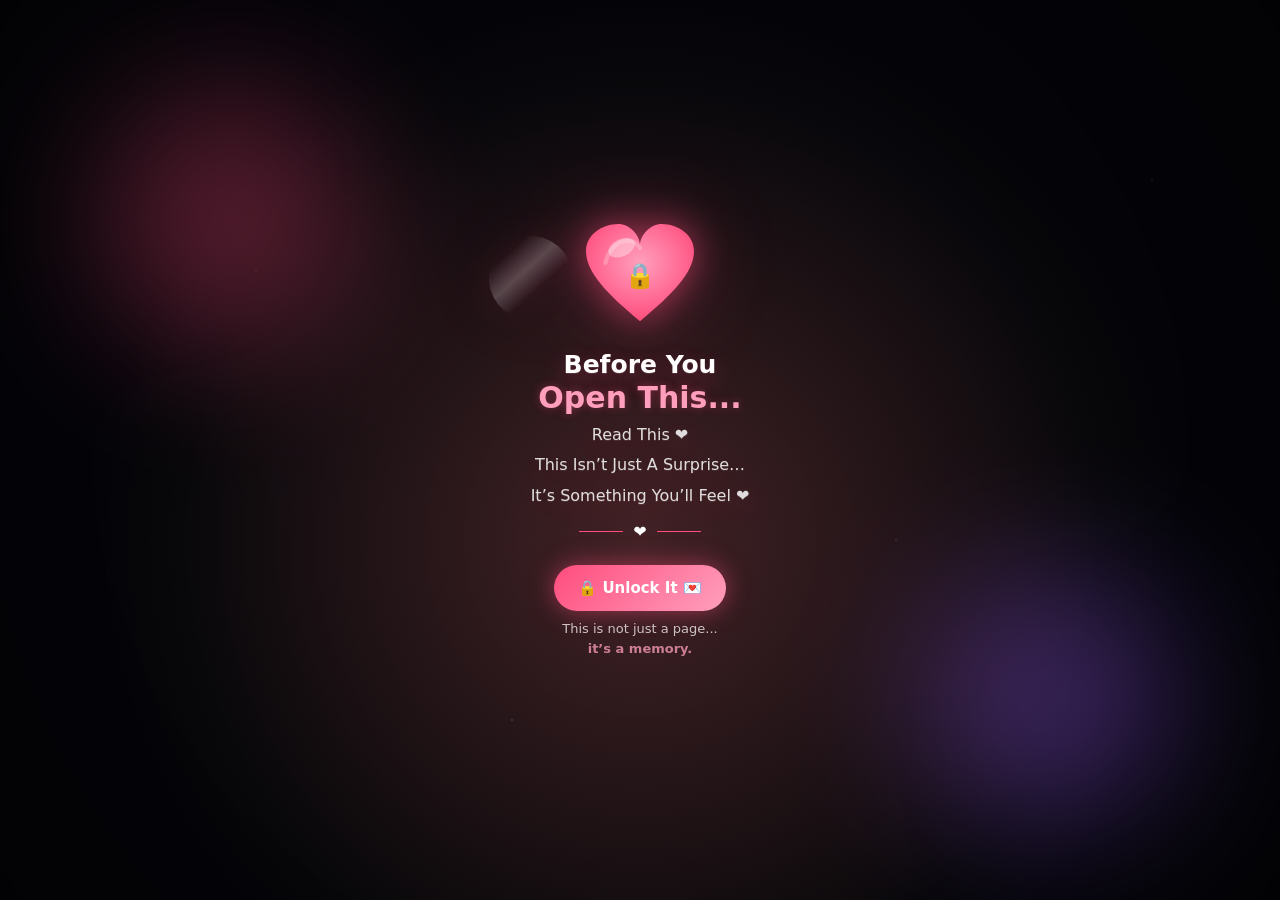
<file: index.html>
<!DOCTYPE html>
<html lang="en">
<head>
  <meta charset="UTF-8" />
  <meta name="viewport" content="width=device-width, initial-scale=1.0" />

  <title>For My Princess❤</title>

  <link rel="stylesheet" href="./css/intro.css" />
</head>
<body>
 <div class="cinema-lights" aria-hidden="true">
  <span class="lamp l1"></span>
  <span class="lamp l2"></span>
  <span class="lamp l3"></span>
  <span class="lamp l4"></span>
  <span class="lamp l5"></span>
  <span class="lamp l6"></span>
  <span class="lamp l7"></span>
</div>
  <audio id="music" loop>
  <source src="./assets/audio/music.mp3" type="audio/mpeg">
</audio>
  <!-- SCREEN 1: LOCK -->
  <main id="lockScreen" class="screen lock-screen">
    <div class="bg-stars"></div>
    <div class="soft-glow glow-one"></div>
<div class="soft-glow glow-two"></div>
    <div class="flash" id="flash"></div>

<div class="heart-particles">
  <span>❤</span>
  <span>♡</span>
  <span>❤</span>
  <span>♡</span>
  <span>❤</span>
  <span>❤</span>
  <span>♡</span>
  <span>❤</span>
  <span>♡</span>
  <span>❤</span>
</div>

    <div class="lock-content">
      <div class="heart-lock">
        <div class="heart-shape">
  <svg viewBox="0 0 100 100" class="heart-svg">
    <defs>
      <radialGradient id="heartGrad" cx="50%" cy="40%" r="60%">
        <stop offset="0%" stop-color="#ff9fbd"/>
        <stop offset="100%" stop-color="#ff4d7d"/>
      </radialGradient>
    </defs>

<path d="M50 90
  C20 65 0 45 0 25
  C0 10 15 0 30 0
  C40 0 50 10 50 20
  C50 10 60 0 70 0
  C85 0 100 10 100 25
  C100 45 80 65 50 90Z"
  fill="url(#heartGrad)"/>
    <ellipse cx="33" cy="22" rx="13" ry="8"
  fill="rgba(255,255,255,.35)"
  transform="rotate(-25 33 22)" />

<path d="M18 36 C22 18 40 8 50 22"
  fill="none"
  stroke="rgba(255,255,255,.22)"
  stroke-width="4"
  stroke-linecap="round"/>
  </svg>

  <div class="lock-icon">🔒</div>
</div>
        <div class="lock-icon">🔒</div>
      </div>
      <div class="confetti-layer">
  <span></span><span></span><span></span><span></span><span></span>
  <span></span><span></span><span></span><span></span><span></span>
  <span></span><span></span>
</div>

      <h1 class="hero-text">
  Before You<br><span>Open This...</span><br>
  <small>Read This ❤<br>This Isn’t Just A Surprise…<br>
It’s Something You’ll Feel ❤</small>
</h1>

      <div class="divider">
        <span></span>
        <b>❤</b>
        <span></span>
      </div>

      <button id="openBtn" class="primary-btn" type="button">
  🔒 Unlock It 💌
</button>

      <p class="emotional-line">
  This is not just a page...<br>
  <span>it’s a memory.</span>
</p>
    </div>
  </main>

  <!-- SCREEN 2: BIRTHDAY -->
  <section id="birthdayScreen" class="screen birthday-screen">
   <div class="cinematic-text">
  <p class="line1">Wait...</p>
  <p class="line2">This is not just a surprise</p>
  <p class="line3">It's something I made for you</p>

  <button id="boxBtn" class="box-btn" type="button" onclick="openBox()">
  🎁 Open The Box
</button>
</div>
    <div class="bg-stars"></div>

    <div class="balloon balloon-left"></div>
    <div class="balloon balloon-right"></div>
    <div class="balloon balloon-small-left"></div>
    <div class="balloon balloon-small-right"></div>

    <div class="birthday-content">
      <p class="top-label">WISHING YOU A VERY</p>

     <h1 class="birthday-title">
  Happy Birthday
  <span>Priya♡</span>
</h1>

      <p class="birthday-line">
  Not just today...<br>
  every moment with you feels special 💖
</p>

    <div class="cake-wrap intro-svg-cake-wrap">
  <div class="intro-cake-card">
    <div class="intro-cake-stage" aria-label="Animated cake for Priya">
   <div class="cake">
        <div class="fuego"></div>
        <div class="fuego"></div>
        <div class="fuego"></div>
        <div class="fuego"></div>
        <div class="fuego"></div>
      </div>
      <svg id="cake" version="1.1" x="0px" y="0px" width="200px" height="500px" viewBox="0 0 200 500" enable-background="new 0 0 200 500" xml:space="preserve">
        <path fill="#a88679" d="M173.667-13.94c-49.298,0-102.782,0-147.334,0c-3.999,0-4-16.002,0-16.002
        c44.697,0,96.586,0,147.334,0C177.667-29.942,177.668-13.94,173.667-13.94z">
            <animate id="bizcocho_3" attributeName="d" calcMode="spline" keySplines="0 0 1 1; 0 0 1 1" begin="relleno_2.end" dur="0.3s" fill="freeze" values="
                              M173.667-13.94c-49.298,0-102.782,0-147.334,0c-3.999,0-4-16.002,0-16.002
        c44.697,0,96.586,0,147.334,0C177.667-29.942,177.668-13.94,173.667-13.94z
                              ;
                              M173.667,411.567c-47.995,12.408-102.955,12.561-147.334,0
        c-3.848-1.089-0.189-16.089,3.661-15.002c44.836,12.66,90.519,12.753,139.427,0.07
        C173.293,395.631,177.541,410.566,173.667,411.567z
                              ;
                              M173.667,427.569c-49.795,0-101.101,0-147.334,0c-3.999,0-4-16.002,0-16.002
        c46.385,0,97.539,0,147.334,0C177.668,411.567,177.667,427.569,173.667,427.569z
                              " />
        </path>
        <path fill="#8b6a60" d="M100-178.521c1.858,0,3.364,1.506,3.364,3.363c0,0,0,33.17,0,44.227
        c0,19.144,0,57.431,0,76.574c0,10.152,0,40.607,0,40.607c0,1.858-1.506,3.364-3.364,3.364l0,0c-1.858,0-3.364-1.506-3.364-3.364c0,0,0-30.455,0-40.607c0-19.144,0-57.432,0-76.575c0-11.057,0-44.226,0-44.226C96.636-177.015,98.142-178.521,100-178.521
        L100-178.521z">
            <animate id="relleno_2" attributeName="d" calcMode="spline" keySplines="0 0 1 1; 0 0 1 1; 0 0 0.58 1" begin="bizcocho_2.end" dur="0.5s" fill="freeze" values="
                              M100-178.521c1.858,0,3.364,1.506,3.364,3.363c0,0,0,33.17,0,44.227
        c0,19.144,0,57.431,0,76.574c0,10.152,0,40.607,0,40.607c0,1.858-1.506,3.364-3.364,3.364l0,0c-1.858,0-3.364-1.506-3.364-3.364c0,0,0-30.455,0-40.607c0-19.144,0-57.432,0-76.575c0-11.057,0-44.226,0-44.226C96.636-177.015,98.142-178.521,100-178.521
        L100-178.521z
                              ;
                              M100,267.257c1.858,0,3.364,1.506,3.364,3.363c0,0,0,33.17,0,44.227
        c0,19.143,0,57.43,0,76.574c0,10.151,0,40.606,0,40.606c0,1.858-1.506,3.364-3.364,3.364l0,0c-1.858,0-3.364-1.506-3.364-3.364
        c0,0,0-30.455,0-40.606c0-19.145,0-57.432,0-76.576c0-11.057,0-44.225,0-44.225C96.636,268.763,98.142,267.257,100,267.257
        L100,267.257z
                              ;
                              M93.928,405.433c-0.655,6.444-0.102,9.067,2.957,11.798c0,0,8.083,5.571,16.828,3.503
        c18.629-4.406,43.813,6.194,50.792,7.791c14.75,3.375,9.162,6.867,9.162,6.867c-2.412,2.258-58.328,0-73.667,0l0,0
        c-1.858,0-69.995,2.133-73.667,0c0,0-3.337-2.439,6.172-5.992c11.375-4.25,52.875,8.822,47.139-9.442
        c-6.333-20.167,5.226-21.514,5.226-21.514c3.435-0.915,12.78-6.663,10.923-0.546L93.928,405.433z
                              ;
                              M102.242,427.569c5.348,0,14.079,0,17.462,0c0,0,17.026,0,27.504,0
        c19.143,0,20.39-3.797,26.459,0c3,1.877,0,7.823,0,7.823c-2.412,2.258-58.328,0-73.667,0l0,0c-1.858,0-67.187,0-73.667,0
        c0,0-4.125-4.983,0-7.823c5.201-3.58,16.085,0,23.725,0c8.841,0,20.762,0,20.762,0c3.686,0,8.597,0,19.511,0H102.242z
                              " />
        </path>
        <path fill="#a88679" d="M173.667-15.929c-46.512,0-105.486,0-147.334,0c-3.999,0-4-16.002,0-16.002
        c43.566,0,97.96,0,147.334,0C177.667-31.931,177.666-15.929,173.667-15.929z">
            <animate id="bizcocho_2" attributeName="d" calcMode="spline" keySplines="0 0 1 1; 0 0 1 1; 0.25 0 0.58 1" begin="relleno_1.end" dur="0.5s" fill="freeze" values="
                              M173.667-15.929c-46.512,0-105.486,0-147.334,0c-3.999,0-4-16.002,0-16.002
        c43.566,0,97.96,0,147.334,0C177.667-31.931,177.666-15.929,173.667-15.929z
                              ;
                              M173.434,445.393c-47.269,8.001-105.245,8.001-147.334,0c-3.929-0.747-0.692-16.543,3.243-15.824
        c43.828,8.001,92.165,8.001,140.739,0C174.029,428.918,177.377,444.726,173.434,445.393z
                              ;
                              M173.667,449.514c-47.576-5.454-102.799-5.744-147.333,0c-3.966,0.512-3.938-15.297,0-16.002
        c43.683-7.823,97.646-8.026,147.333,0C177.616,434.15,177.642,449.969,173.667,449.514z
                              ;
                              M173.667,451.394c-49.298,0-102.782,0-147.334,0c-3.999,0-4-16.002,0-16.002
        c44.697,0,96.586,0,147.334,0C177.667,435.392,177.668,451.394,173.667,451.394z
                              " />
        </path>
        <path fill="#8b6a60" d="M101.368-73.685c0,12.164,0,15.18,0,28.519c0,22.702,0-13.661,0,8.304c0,14.48,0,18.233,0,30.512
        c0,1.753-2.958,1.847-2.958,0c0-12.68,0-16.277,0-30.401c0-21.983,0,11.66,0-8.305c0-13.027,0-15.992,0-28.628
        C98.411-75.883,101.368-75.592,101.368-73.685z">
            <animate id="relleno_1" attributeName="d" calcMode="spline" keySplines="0 0 1 1; 0 0 1 1; 0 0 0.6 1" begin="bizcocho_1.end" dur="0.5s" fill="freeze" values="
                              M101.368-73.685c0,12.164,0,15.18,0,28.519c0,22.702,0-13.661,0,8.304c0,14.48,0,18.233,0,30.512
        c0,1.753-2.958,1.847-2.958,0c0-12.68,0-16.277,0-30.401c0-21.983,0,11.66,0-8.305c0-13.027,0-15.992,0-28.628
        C98.411-75.883,101.368-75.592,101.368-73.685z
                              ;
                              M101.368,350.885c0,12.164,0,65.18,0,78.518c0,22.703,0-33.66,0-11.695c0,14.48,0,28.232,0,40.512
        c0,1.753-2.958,1.847-2.958,0c0-12.68,0-26.277,0-40.402c0-21.982,0,31.66,0,11.695c0-13.027,0-65.992,0-78.627
        C98.411,348.686,101.368,348.977,101.368,350.885z
                              ;
                              M128.38,447.567c37.626,6.312,39.303,13.658,26.833,12.833c-22.653-1.499-13.636-0.831-23.302-0.831
        c-14.48,0-17.884,0-30.163,0c-2.087,0-2.068,0-3.915,0c-13.333,0-8.963,0-23.088,0c-11.668,0-14.062,5.995-27.532,1.164
        c-12.629-4.529,38.667-3.167,46.833-17.333C100.077,432.94,105.546,443.736,128.38,447.567z
                              ;
                              M173.667,451.394c2.875,0,2.997,9.257,0,9.131c-22.662-0.956-32.09-0.956-41.756-0.956
        c-14.48,0-17.884,0-30.163,0c-2.087,0-2.068,0-3.915,0c-13.333,0-8.963,0-23.088,0c-11.668,0-34.99-0.294-48.412,1.831
        c-4.109,0.65-3.01-10.006,0-10.006C37.129,451.394,149.379,451.394,173.667,451.394z
                              " />
        </path>
        <path fill="#a88679" d="M173.667,21.571c-33.174,0-111.467,0-147.334,0c-4,0-4-16.002,0-16.002c39.836,0,105.982,0,147.334,0
        C177.668,5.569,177.667,21.571,173.667,21.571z">
            <animate id="bizcocho_1" attributeName="d" calcMode="spline" keySplines="0 0 1 1; 0 0 1 1; 0 0 1 1; 0.25 0 1 1; 0 0 1 1; 0.25 0 0.6 1" begin="4s" dur="0.8s" fill="freeze" values="
                              M173.667,21.571c-33.174,0-111.467,0-147.334,0c-4,0-4-16.002,0-16.002c39.836,0,105.982,0,147.334,0
        C177.668,5.569,177.667,21.571,173.667,21.571z
                              ;
                              M173.667,459.569c-33.197,16.002-110.782,16.002-147.334,0c-3.664-1.604,1.614-15.617,5.337-14.153
        c40.702,16.002,94.289,16.104,136.505,0.103C171.917,444.1,177.271,457.832,173.667,459.569z
                              ;
                              M171.817,475.571c-39.361-3.001-105.438-2.571-143.556,0c-3.991,0.27-7.377-14.736-3.387-15.014
        c41.553-2.888,104.421-3.121,150.51-0.233C179.378,460.574,175.806,475.875,171.817,475.571z
                              ;
                              M171.817,459.564c-38.8-12.188-104.504-13.762-143.556,0c-3.772,1.329-7.961-12.604-4.178-13.905
        c40.864-14.064,105.114-15.52,151.918-0.973C179.822,445.874,175.634,460.762,171.817,459.564z
                              ;
                              M173.667,475.571c-46.376-5.005-105.924-4.003-147.334,0c-3.981,0.385-3.479-15.421,0.479-16.002
        c43.087-6.327,97.705-7.083,146.855,0.438C177.621,460.613,177.644,476,173.667,475.571z
                              ;
                              M173.667,474.117c-46.376,1.866-105.638,2.01-147.334,0c-3.995-0.192-3.52-16.144,0.479-16.002
        c43.794,1.55,96.341,1.541,145.723,0C176.532,457.99,177.663,473.956,173.667,474.117z
                              ;
                              M173.667,475.571c-46.512,0-105.486,0-147.334,0c-3.999,0-4-16.002,0-16.002c43.566,0,97.96,0,147.334,0
        C177.667,459.569,177.666,475.571,173.667,475.571z
                              " />
        </path>
        <path fill="#fefae9" d="M104.812,113.216c0,3.119-2.164,5.67-4.812,5.67c-2.646,0-4.812-2.551-4.812-5.67c0-5.594,0-16.782,0-22.375
      c0-5.143,0-15.427,0-20.568c0-7.333,0-21.998,0-29.33c0-5.523,0-16.569,0-22.092c0-3.295,0-9.885,0-13.181
      C95.188,2.551,97.353,0,100,0c2.648,0,4.812,2.551,4.812,5.669c0,3.248,0,9.743,0,12.991c0,5.428,0,16.284,0,21.711
      c0,7.618,0,22.854,0,30.472c0,4.952,0,14.854,0,19.807C104.812,96.292,104.812,107.576,104.812,113.216z">
            <animate id="crema" attributeName="d" calcMode="spline" keySplines="0 0 1 1; 0 0 1 1; 0 0 1 1; 0.25 0 1 1; 0 0 1 1; 0 0 0.58 1" begin="bizcocho_3.end" dur="2s" fill="freeze" values="
                              M104.812,113.216c0,3.119-2.164,5.67-4.812,5.67c-2.646,0-4.812-2.551-4.812-5.67c0-5.594,0-16.782,0-22.375
      c0-5.143,0-15.427,0-20.568c0-7.333,0-21.998,0-29.33c0-5.523,0-16.569,0-22.092c0-3.295,0-9.885,0-13.181
      C95.188,2.551,97.353,0,100,0c2.648,0,4.812,2.551,4.812,5.669c0,3.248,0,9.743,0,12.991c0,5.428,0,16.284,0,21.711
      c0,7.618,0,22.854,0,30.472c0,4.952,0,14.854,0,19.807C104.812,96.292,104.812,107.576,104.812,113.216z
                              ;
                              M104.812,405.897c0,3.119-2.164,5.67-4.812,5.67c-2.646,0-4.812-2.551-4.812-5.67c0-5.594,0-16.782,0-22.376
      c0-5.143,0-15.426,0-20.568c0-7.332,0-21.997,0-29.33c0-5.522,0-16.568,0-22.092c0-3.295,0-9.885,0-13.181
      c0-3.118,2.165-5.669,4.812-5.669c2.648,0,4.812,2.551,4.812,5.669c0,3.247,0,9.743,0,12.991c0,5.428,0,16.283,0,21.711
      c0,7.618,0,22.854,0,30.473c0,4.951,0,14.854,0,19.807C104.812,388.972,104.812,400.256,104.812,405.897z
                              ;
                              M111.873,411.567c-3.119,0-9.226,0-11.874,0c-2.646,0-7.748,0-10.867,0c-7.086,0-12.698,0-18.292,0
      c-6.592,0-12.871,7.371-19.166,3.008c-10.043-6.961-7.776-10.169,2.991-17.745c12.61-8.873,27.713,1.994,25.919-7.531
      c-2.589-13.742,11.008-14.513,11.365-17.789c0.441-4.051,4.235-11.107,8.051-8.175c3.113,2.393,1.007,8.008,0,13.159
      c-1.871,9.569,8.058,2.113,9.494,14.155c2.592,21.732,21.184-0.675,29.309,7.976c5.216,5.553,18.413,5.552,15.426,12.942
      c-3.131,7.745-15.825-4.369-23.8,2.903C126.261,418.271,118.301,411.567,111.873,411.567z
                              ;
                              M111.873,411.567c-3.119,0-9.226,0-11.874,0c-2.646,0-9.734,4.069-12.853,4.069
      c-7.086,0-10.712-4.069-16.306-4.069c-6.592,0-12.12,6.013-19.166,3.008c-7.053-3.008-7.458,2.026-18.659,1.165
      c-6.832-0.525-7.522-3.034-7.533-6.265c-0.037-10.336,22.073-2.452,36.613-2.628c10.234-0.124,19.856-1.439,37.905-2.102
      c16.642-0.61,32.699,1.552,46.009,1.927c12.438,0.351,29.663-8.99,31.532,3.315c0.773,5.093-5.605,3.342-11.211,9.579
      c-5.093,5.667-7.59-4.605-12.965-3.832c-8.269,1.189-14.962-8.537-22.937-1.265C126.261,418.271,118.301,411.567,111.873,411.567z
                              ;
                              M110.946,413.652c-2.904-1.137-8.405-2.748-12.446-0.97c-6.099,2.685-7.273,10.358-13.253,8.242
      c-7.843-2.775-8.953-5.008-14.546-5.01c-24.653-0.011-4.849,26.507-18.264,26.507c-12.377,0,5.791-33.537-19.422-26.682
      c-7.703,2.095-9.806-0.942-9.817-4.173c-0.037-10.336,24.357-4.544,38.897-4.72c10.234-0.124,19.856-1.439,37.905-2.102
      c16.642-0.61,32.699,1.552,46.009,1.927c12.438,0.351,28.973-8.865,31.532,3.315c1.449,6.896,0.318,15.624-3.874,15.624
      c-7.619,0-1.788-15.192-19.243-7.111c-7.581,3.51-15.963-9.738-26.669,1.066C120.644,426.744,118.381,416.561,110.946,413.652z
                              ;
                              M111.547,413.9c-2.969-0.956-8.775-0.949-13.167-0.5c-14.667,1.5-8.325,16.508-14.667,16.666
      c-6.667,0.166-0.167-13.5-13.013-14.151c-30.471-1.545-5.572,46.651-18.987,46.651c-12.377,0,10.333-50.166-18.667-44.5
      c-7.835,1.531-9.537-1.417-9.548-4.647c-0.037-10.336,23.675-5.177,38.215-5.353c10.234-0.124,20.618-1.671,38.667-2.333
      c16.642-0.61,32.023,1.458,45.333,1.833c12.438,0.351,33.819-8.431,33.199,4.001c-0.532,10.666,0.414,26.166-5.245,25.833
      c-7.606-0.447-2.954-31.5-19.243-18.899c-7.985,6.177-17.658-5.969-27.377,5.732C118.88,434.066,121.38,417.067,111.547,413.9z
                              ;
                              M111.547,415.233c-6.667-0.834-9.667,4.667-13.833,3.333c-19.649-6.291-8.158,22.176-14.5,22.334
      c-6.667,0.166,2.833-18-13.333-22.167c-29.544-7.615-9.667,43.833-20.167,43.833c-10.333,0,8.004-55.006-16.833-39
      c-7.5,4.833-9.508-3.78-9.299-7.004c0.799-12.329,23.592-7.153,38.132-7.329c10.234-0.124,20.238-1.505,38.287-2.167
      c16.642-0.61,32.903,1.125,46.213,1.5c12.438,0.351,35.058-5.579,31.863,6.451c-5.532,20.833,1.25,28.216-4.409,27.883
      c-7.606-0.447-6.058-37.895-20.62-23.333c-10.167,10.166-15.972-0.747-25,12C119.547,443.568,121.798,416.515,111.547,415.233z
                              " />
        </path>
        <rect x="10" y="475.571" fill="#fefae9" width="180" height="4" />
      </svg>
      <div class="cake-sparkles">
  <span></span><span></span><span></span><span></span><span></span>
  <span></span><span></span><span></span>
</div>

    </div>
  </div>
</div>

      <button id="mainBtn" class="main-btn">
        Open Main Surprise 🎁
      </button>

      <p class="tiny-note birthday-note">Something amazing is inside ❤</p>
    </div>
  </section>

  <script src="./js/intro.js"></script>
</body>
</html>
</file>
<file: css/intro.css>
/* RESET */
*{
  margin:0;
  padding:0;
  box-sizing:border-box;
  font-family:system-ui,-apple-system,BlinkMacSystemFont,"Segoe UI",sans-serif;
}

html,
body{
  width:100%;
  min-height:100%;
}

body{
  background:#05050a;
  color:#fff;
  overflow:hidden;
}

/* SCREENS */
.screen{
  position:fixed;
  inset:0;
  display:flex;
  align-items:center;
  justify-content:center;
  text-align:center;
  overflow:hidden;
}

/* BACKGROUND */
.bg-stars{
  position:absolute;
  inset:0;
  pointer-events:none;
  background-image:
    radial-gradient(2px 2px at 20% 30%, #ff4d7d, transparent),
    radial-gradient(2px 2px at 70% 60%, #ff9fbd, transparent),
    radial-gradient(2px 2px at 40% 80%, #fff, transparent),
    radial-gradient(2px 2px at 90% 20%, #ff4d7d, transparent);
  opacity:.14;
  animation:floatStars 10s linear infinite;
}

@keyframes floatStars{
  from{transform:translateY(0);}
  to{transform:translateY(-40px);}
}

.soft-glow{
  position:absolute;
  width:260px;
  height:260px;
  border-radius:50%;
  filter:blur(70px);
  opacity:.32;
  pointer-events:none;
}

.glow-one{
  top:10%;
  left:8%;
  background:#ff4d7d;
  animation:glowMoveOne 7s ease-in-out infinite;
}

.glow-two{
  bottom:8%;
  right:8%;
  background:#9b5cff;
  animation:glowMoveTwo 8s ease-in-out infinite;
}

@keyframes glowMoveOne{
  0%,100%{transform:translate(0,0) scale(1);}
  50%{transform:translate(30px,20px) scale(1.15);}
}

@keyframes glowMoveTwo{
  0%,100%{transform:translate(0,0) scale(1);}
  50%{transform:translate(-25px,-20px) scale(1.1);}
}
/* LOCK SCREEN */
.lock-screen{
  z-index:5;
  transition:opacity .65s ease, transform .65s ease, filter .65s ease;
}

.lock-screen.hide-lock{
  opacity:0;
  transform:scale(1.05);
  filter:blur(10px);
  pointer-events:none;
}

.lock-content{
  position:relative;
  z-index:10;
  width:min(330px,92vw);
  padding:20px;
}

.heart-lock{
  position:relative;
  width:124px;
  height:124px;
  margin:0 auto 18px;
}

.heart-shape{
  position:relative;
  width:124px;
  height:124px;
  margin:0 auto;
  background:none;
  clip-path:none;
  filter:
    drop-shadow(0 0 18px rgba(255,77,125,.55))
    drop-shadow(0 0 38px rgba(255,77,125,.28));
  animation:premiumHeartFloat 3s ease-in-out infinite;
}

.heart-svg{
  width:100%;
  height:100%;
  display:block;
}

.heart-shape::after{
  content:"";
  position:absolute;
  inset:12px;
  border-radius:50%;
  background:linear-gradient(
    120deg,
    transparent 20%,
    rgba(255,255,255,.22) 42%,
    transparent 62%
  );
  transform:translateX(-130%) rotate(18deg);
  animation:heartShine 4s ease-in-out infinite;
  pointer-events:none;
}

.lock-icon{
  position:absolute;
  top:48%;
  left:50%;
  transform:translate(-50%,-50%);
  font-size:24px;
  z-index:5;
  animation:lockBounce 2s infinite;
}

.lock-screen.hide-lock .lock-icon{
  animation:unlockPop .55s ease forwards;
}

.heart-lock::after{
  content:"";
  position:absolute;
  left:50%;
  top:50%;
  width:0;
  height:0;
  border-radius:50%;
  transform:translate(-50%,-50%);
  background:radial-gradient(circle, rgba(255,120,150,.6), transparent 70%);
  opacity:0;
  pointer-events:none;
}

.lock-screen.hide-lock .heart-lock::after{
  animation:heartBurst .6s ease forwards;
}

@keyframes premiumHeartFloat{
  0%,100%{transform:translateY(0) scale(1);}
  50%{transform:translateY(-6px) scale(1.04);}
}

@keyframes heartShine{
  0%,55%{transform:translateX(-130%) rotate(18deg); opacity:0;}
  70%{opacity:1;}
  100%{transform:translateX(130%) rotate(18deg); opacity:0;}
}

@keyframes lockBounce{
  0%,100%{transform:translate(-50%,-50%);}
  50%{transform:translate(-50%,-58%);}
}

@keyframes unlockPop{
  0%{transform:translate(-50%,-50%) scale(1);}
  45%{transform:translate(-50%,-72%) scale(1.25) rotate(-8deg);}
  100%{transform:translate(-50%,-50%) scale(.8); opacity:0;}
}

@keyframes heartBurst{
  0%{width:0; height:0; opacity:0;}
  40%{width:140px; height:140px; opacity:.6;}
  100%{width:220px; height:220px; opacity:0;}
}

.hero-text{
  font-weight:700;
  font-size:28px;
  line-height:1.25;
  margin-bottom:12px;
  text-shadow:
    0 1px 0 rgba(255,255,255,.12),
    0 8px 22px rgba(255,77,125,.35);
}

.hero-text span{
  font-size:34px;
  color:#ff9fbd;
  text-shadow:0 0 8px rgba(255,77,125,.4);
}

.hero-text small{
  font-size:18px;
  font-weight:500;
  opacity:.85;
}

.divider{
  display:flex;
  align-items:center;
  justify-content:center;
  gap:10px;
  margin:14px 0 16px;
}

.divider span{
  width:44px;
  height:1px;
  background:#ff4d7d;
}

.emotional-line{
  margin:8px 0 18px;
  font-size:14px;
  line-height:1.5;
  opacity:.75;
}

.emotional-line span{
  color:#ff9fbd;
  font-weight:700;
}

.tiny-note{
  font-size:12px;
  margin-top:12px;
  opacity:.65;
}

/* BUTTONS */
.primary-btn,
.box-btn,
.main-btn{
  position:relative;
  z-index:30;
  border:none;
  border-radius:999px;
  color:#fff;
  font-weight:800;
  cursor:pointer;
  background-size:200% 200%;
  transition:transform .25s ease, box-shadow .25s ease, background-position .6s ease;
  touch-action:manipulation;
  -webkit-tap-highlight-color:transparent;
}

.primary-btn{
  margin-top:8px;
  padding:16px 28px;
  background:linear-gradient(135deg,#ff4d7d,#ff9fbd);
  font-size:16px;
  box-shadow:0 0 25px rgba(255,77,125,.5);
  animation:buttonGlow 2s ease-in-out infinite;
}

.primary-btn:hover,
.box-btn:hover,
.main-btn:hover{
  background-position:100% 0;
}

.primary-btn:active,
.box-btn:active,
.main-btn:active{
  transform:scale(.96);
}

@keyframes buttonGlow{
  0%,100%{box-shadow:0 0 25px rgba(255,77,125,.5);}
  50%{box-shadow:0 0 45px rgba(255,77,125,.9);}
}

/* HEART PARTICLES */
.heart-particles{
  position:absolute;
  inset:0;
  pointer-events:none;
  z-index:2;
}

.heart-particles span{
  position:absolute;
  bottom:-40px;
  color:#ff9fbd;
  font-size:18px;
  opacity:.45;
  animation:heartFloat 7s linear infinite;
}

.heart-particles span:nth-child(1){left:12%;animation-delay:.5s;}
.heart-particles span:nth-child(2){left:30%;animation-delay:1.6s;}
.heart-particles span:nth-child(3){left:52%;animation-delay:2.4s;}
.heart-particles span:nth-child(4){left:74%;animation-delay:3.2s;}
.heart-particles span:nth-child(5){left:88%;animation-delay:4.1s;}
.heart-particles span:nth-child(6){left:20%;animation-delay:5s;}
.heart-particles span:nth-child(7){left:44%;animation-delay:5.7s;}
.heart-particles span:nth-child(8){left:66%;animation-delay:6.1s;}
.heart-particles span:nth-child(9){left:82%;animation-delay:6.6s;}
.heart-particles span:nth-child(10){left:92%;animation-delay:7s;}

@keyframes heartFloat{
  0%{transform:translateY(0) scale(.8) rotate(0deg); opacity:0;}
  20%{opacity:.6;}
  100%{transform:translateY(-110vh) scale(1.4) rotate(18deg); opacity:0;}
}

/* BIRTHDAY SCREEN */
.birthday-screen{
  z-index:6;
  opacity:0;
  pointer-events:none;
  transform:scale(1.05);
  transition:opacity .6s ease, transform .6s ease;
}

.birthday-screen.show{
  opacity:1;
  pointer-events:auto;
  transform:scale(1);
}

.cinematic-text{
  position:absolute;
  left:50%;
  top:50%;
  width:min(360px,92vw);
  transform:translate(-50%,-50%);
  z-index:50;
  text-align:center;
  pointer-events:auto;
}

.cinematic-text.hide{
  opacity:0;
  pointer-events:none;
  transition:opacity .5s ease;
}

.cinematic-text p{
  opacity:0;
  transform:translateY(20px);
  font-size:18px;
  margin:8px 0;
  text-shadow:
    0 1px 0 rgba(255,255,255,.12),
    0 8px 22px rgba(255,77,125,.35);
  animation:fadeLine 1s ease forwards;
}

.line1{animation-delay:.3s;}
.line2{animation-delay:1.2s;}
.line3{animation-delay:2.2s;}

@keyframes fadeLine{
  to{
    opacity:1;
    transform:translateY(0);
  }
}

.cinematic-text.hide .line1{
  animation:fadeOutLine .4s forwards;
}

.cinematic-text.hide .line2{
  animation:fadeOutLine .4s .15s forwards;
}

.cinematic-text.hide .line3{
  animation:fadeOutLine .4s .3s forwards;
}

@keyframes fadeOutLine{
  to{
    opacity:0;
    transform:translateY(-10px);
  }
}

.box-btn{
  opacity:0;
  margin-top:24px;
  padding:15px 28px;
  background:linear-gradient(135deg,#ff4d7d,#ffd36a);
  font-size:16px;
  box-shadow:
    0 0 25px rgba(255,77,125,.45),
    0 0 45px rgba(255,210,120,.25);
  animation:boxBtnReveal .7s ease forwards;
  animation-delay:3.1s;
}

@keyframes boxBtnReveal{
  from{opacity:0; transform:translateY(16px) scale(.92);}
  to{opacity:1; transform:translateY(0) scale(1);}
}

.birthday-content{
  position:relative;
  z-index:20;
  opacity:0;
  pointer-events:none;
  width:100%;
  max-width:360px;
  min-height:100vh;
  padding:82px 18px 22px;
  margin:0 auto;
  display:flex;
  flex-direction:column;
  align-items:center;
  justify-content:center;
  transition:opacity .6s ease;
}

.birthday-content.show{
  opacity:1;
  pointer-events:auto;
}

.top-label{
  font-size:11px;
  letter-spacing:2px;
  opacity:.7;
}

.balloon{
  display:none;
}

/* FLASH */
.flash{
  position:fixed;
  inset:0;
  background:#fff;
  opacity:0;
  pointer-events:none;
  z-index:999;
}

.flash.active{
  animation:flashAnim .5s ease;
}

@keyframes flashAnim{
  0%{opacity:0;}
  30%{opacity:.12;}
  100%{opacity:0;}
}

/* CONFETTI */
.confetti-layer{
  position:fixed;
  inset:0;
  pointer-events:none;
  overflow:hidden;
  z-index:3;
}

.confetti-layer span{
  position:absolute;
  top:-20px;
  width:8px;
  height:14px;
  border-radius:2px;
  opacity:.85;
  animation:confettiFall linear infinite;
}

.confetti-layer span:nth-child(1){left:8%;  background:#ff4d7d; animation-duration:6s; animation-delay:.5s;}
.confetti-layer span:nth-child(2){left:18%; background:#ffd36a; animation-duration:7s; animation-delay:1.2s;}
.confetti-layer span:nth-child(3){left:28%; background:#6ad8ff; animation-duration:5.5s; animation-delay:.8s;}
.confetti-layer span:nth-child(4){left:38%; background:#ff9fbd; animation-duration:6.8s; animation-delay:1.6s;}
.confetti-layer span:nth-child(5){left:48%; background:#9b5cff; animation-duration:7.2s; animation-delay:.3s;}
.confetti-layer span:nth-child(6){left:58%; background:#ffd36a; animation-duration:6.2s; animation-delay:1.1s;}
.confetti-layer span:nth-child(7){left:68%; background:#6ad8ff; animation-duration:5.8s; animation-delay:.6s;}
.confetti-layer span:nth-child(8){left:78%; background:#ff4d7d; animation-duration:6.5s; animation-delay:1.4s;}
.confetti-layer span:nth-child(9){left:88%; background:#ff9fbd; animation-duration:7s; animation-delay:.9s;}
.confetti-layer span:nth-child(10){left:22%; background:#9b5cff; animation-duration:6.4s; animation-delay:1.7s;}
.confetti-layer span:nth-child(11){left:62%; background:#ffd36a; animation-duration:5.9s; animation-delay:.2s;}
.confetti-layer span:nth-child(12){left:82%; background:#6ad8ff; animation-duration:6.7s; animation-delay:1.3s;}

@keyframes confettiFall{
  0%{transform:translateY(-10px) rotate(0deg); opacity:0;}
  10%{opacity:1;}
  100%{transform:translateY(110vh) rotate(360deg); opacity:0;}
}

/* CAKE */
.intro-svg-cake-wrap{
  width:100%;
  display:flex;
  justify-content:center;
  align-items:center;
  margin:14px 0 22px;
}

.intro-cake-card{
  width:100%;
  display:flex;
  justify-content:center;
  align-items:center;
}

.intro-cake-stage{
  position:relative;
  width:240px;
  height:290px;
  margin:0 auto;
  overflow:visible;
  filter:
    drop-shadow(0 0 24px rgba(255,77,125,.38))
    drop-shadow(0 20px 34px rgba(0,0,0,.65));
  transition:transform 1.2s cubic-bezier(.2,.8,.2,1);
}

.intro-cake-stage.start{
  animation:cakeAnticipation .35s ease;
}

.intro-cake-stage.zoom{
  transform:scale(1.05);
}

@keyframes cakeAnticipation{
  0%{transform:scale(.96);}
  100%{transform:scale(1);}
}

.intro-cake-stage::before{
  content:"";
  position:absolute;
  left:50%;
  bottom:26px;
  width:150px;
  height:28px;
  transform:translateX(-50%);
  background:radial-gradient(ellipse, rgba(255,160,190,.35), transparent 70%);
  filter:blur(10px);
  z-index:1;
  pointer-events:none;
}

.intro-cake-stage::after{
  content:"";
  position:absolute;
  left:50%;
  top:120px;
  transform:translateX(-50%);
  width:180px;
  height:120px;
  background:radial-gradient(circle, rgba(255,140,100,.32), transparent 70%);
  filter:blur(18px);
  z-index:5;
  pointer-events:none;
}

.intro-cake-stage.glow::after{
  animation:lightFade .8s forwards;
}

@keyframes lightFade{
  to{opacity:1;}
}

.intro-cake-stage svg{
  width:200px;
  height:500px;
  display:block;
  position:absolute;
  left:50%;
  top:0;
  transform:translateX(-50%) translateY(-620px) scale(1.38);
  transform-origin:center top;
}

.intro-cake-stage.start svg{
  animation:cakeDropIn 2s cubic-bezier(.18,.9,.25,1.15) forwards;
}

@keyframes cakeDropIn{
  0%{
    transform:translateX(-50%) translateY(-620px) scale(1.38);
    opacity:0;
  }
  60%{
    transform:translateX(-50%) translateY(-385px) scale(1.38);
    opacity:1;
  }
  78%{
    transform:translateX(-50%) translateY(-410px) scale(1.38);
  }
  100%{
    transform:translateX(-50%) translateY(-395px) scale(1.38);
    opacity:1;
  }
}

/* CANDLE */
.intro-cake-stage > .cake{
  background:#fff !important;
  border-radius:10px !important;
  position:absolute !important;
  top:125px !important;
  left:50% !important;
  width:6px !important;
  height:42px !important;
  margin-left:-3px !important;
  transform:translateY(-180px);
  opacity:0;
  z-index:80 !important;
  overflow:visible !important;
}

.intro-cake-stage > .cake.drop{
  animation:candleDrop 1s cubic-bezier(.18,.9,.25,1.15) forwards;
}

@keyframes candleDrop{
  0%{transform:translateY(-180px); opacity:0;}
  70%{transform:translateY(-18px); opacity:1;}
  100%{transform:translateY(-30px); opacity:1;}
}

.intro-cake-stage > .cake::before,
.intro-cake-stage > .cake::after{
  content:"";
  position:absolute;
  width:100%;
  height:2px;
  background:rgba(255,0,0,.45);
  left:0;
}

.intro-cake-stage > .cake::before{top:25%;}
.intro-cake-stage > .cake::after{top:45%;}

.intro-cake-stage > .cake .fuego{
  position:absolute;
  top:-26px;
  left:50%;
  width:12px;
  height:26px;
  margin-left:-6px;
  border-radius:50% 50% 45% 45%;
  background:
    radial-gradient(circle at 50% 25%, #fff9c4 0%, #ffd54f 25%, #ff8a65 55%, rgba(255,90,120,.6) 75%, transparent 100%);
  transform-origin:center bottom;
  opacity:0;
  z-index:90;
  filter:
    brightness(1.2)
    drop-shadow(0 0 12px rgba(255,200,120,.9))
    drop-shadow(0 0 25px rgba(255,120,80,.6));
}

.intro-cake-stage > .cake.drop .fuego{
  opacity:1;
}

.intro-cake-stage > .cake.drop .fuego:nth-child(1){
  animation:flameA .32s infinite ease-in-out alternate;
}
.intro-cake-stage > .cake.drop .fuego:nth-child(2){
  animation:flameB .28s infinite ease-in-out alternate;
}
.intro-cake-stage > .cake.drop .fuego:nth-child(3){
  animation:flameC .36s infinite ease-in-out alternate;
}
.intro-cake-stage > .cake.drop .fuego:nth-child(4){
  animation:flameB .24s infinite ease-in-out alternate;
}
.intro-cake-stage > .cake.drop .fuego:nth-child(5){
  animation:flameA .40s infinite ease-in-out alternate;
}

@keyframes flameA{
  0%{transform:scaleY(.85) scaleX(.9) translateY(0); opacity:.85;}
  50%{transform:scaleY(1.2) scaleX(1.05) translateY(-2px); opacity:1;}
  100%{transform:scaleY(.9) scaleX(.95) translateY(1px); opacity:.9;}
}

@keyframes flameB{
  0%{transform:scaleY(.9) scaleX(1) translateY(0); opacity:.8;}
  50%{transform:scaleY(1.3) scaleX(.95) translateY(-3px); opacity:1;}
  100%{transform:scaleY(.85) scaleX(1.05) translateY(1px); opacity:.85;}
}

@keyframes flameC{
  0%{transform:scaleY(.8) scaleX(.9) translateY(0); opacity:.75;}
  50%{transform:scaleY(1.4) scaleX(1.1) translateY(-4px); opacity:1;}
  100%{transform:scaleY(.9) scaleX(.95) translateY(1px); opacity:.85;}
}

/* CAKE SPARKLES */
.cake-sparkles{
  position:absolute;
  left:50%;
  top:135px;
  width:190px;
  height:120px;
  transform:translateX(-50%);
  pointer-events:none;
  z-index:95;
}

.cake-sparkles span{
  position:absolute;
  width:5px;
  height:5px;
  border-radius:50%;
  background:#ffe6a7;
  box-shadow:0 0 14px rgba(255,220,140,.9);
  opacity:0;
  animation:sparklePop 1.8s ease-in-out infinite;
  animation-delay:4.1s;
}

.cake-sparkles span:nth-child(1){left:14%; top:20%;}
.cake-sparkles span:nth-child(2){left:28%; top:5%; animation-delay:4.3s;}
.cake-sparkles span:nth-child(3){left:46%; top:18%; animation-delay:4.5s;}
.cake-sparkles span:nth-child(4){left:66%; top:8%; animation-delay:4.2s;}
.cake-sparkles span:nth-child(5){left:80%; top:28%; animation-delay:4.6s;}
.cake-sparkles span:nth-child(6){left:22%; top:62%; animation-delay:4.4s;}
.cake-sparkles span:nth-child(7){left:58%; top:58%; animation-delay:4.7s;}
.cake-sparkles span:nth-child(8){left:74%; top:70%; animation-delay:4.25s;}

@keyframes sparklePop{
  0%,100%{transform:scale(0); opacity:0;}
  35%{transform:scale(1.3); opacity:1;}
  70%{transform:scale(.6); opacity:.45;}
}

/* MAIN BUTTON */
.main-btn{
  display:none;
  margin-top:34px;
  padding:16px 28px;
  background:linear-gradient(135deg,#ff4d7d,#ff9fbd);
  font-size:16px;
  letter-spacing:.4px;
  box-shadow:
    0 0 25px rgba(255,77,125,.5),
    inset 0 2px 8px rgba(255,255,255,.2);
}

.main-btn.show{
  display:inline-block;
  animation:buttonPulse 2s ease-in-out infinite;
}

@keyframes buttonPulse{
  0%,100%{box-shadow:0 0 25px rgba(255,77,125,.45);}
  50%{box-shadow:0 0 45px rgba(255,77,125,.8);}
}

.birthday-note{
  margin-top:10px;
}

/* EXIT */
body.page-exit{
  animation:pageExit .65s ease forwards;
}

@keyframes pageExit{
  to{
    opacity:0;
    transform:scale(1.04);
    filter:blur(8px);
  }
}

/* GLOBAL OVERLAYS */
body::before{
  content:"";
  position:fixed;
  inset:0;
  background:radial-gradient(circle at center, transparent 42%, rgba(0,0,0,.42) 100%);
  pointer-events:none;
  z-index:0;
}

body::after{
  content:"";
  position:fixed;
  inset:0;
  background:
    radial-gradient(circle at 50% 60%, rgba(255,77,125,.16), transparent 55%),
    radial-gradient(circle at 50% 60%, rgba(255,210,120,.10), transparent 65%);
  pointer-events:none;
  z-index:0;
  animation:celebrationPulse 5s ease-in-out infinite;
}

@keyframes celebrationPulse{
  0%,100%{opacity:.55;}
  50%{opacity:1;}
}

/* MOBILE FIRST FIX */
  .lock-content{
    width:min(330px,92vw);
    padding:18px 16px;
    transform:none;
  }

  .heart-lock,
  .heart-shape{
    width:108px;
    height:108px;
  }

  .hero-text{
    font-size:25px;
    line-height:1.22;
  }

  .hero-text span{
    font-size:30px;
  }

  .hero-text small{
    font-size:16px;
  }

  .emotional-line{
    font-size:13px;
  }

  .primary-btn{
    padding:14px 24px;
    font-size:15px;
  }

  .cinematic-text{
    top:50%;
    width:90vw;
  }

  .cinematic-text p{
    font-size:17px;
  }

  .box-btn{
    padding:14px 24px;
    font-size:15px;
  }
.birthday-title{
  font-size:clamp(34px, 9vw, 58px);
  line-height:1.02;
  margin:8px 0 10px;
  font-weight:900;
  color:#fff7fb;
  text-align:center;
  text-shadow:
    0 0 8px rgba(255,255,255,.75),
    0 0 24px rgba(255,120,180,.45),
    0 0 54px rgba(255,80,160,.28);
  animation:titleSoftReveal 1.2s ease forwards;
}

.birthday-title span{
  display:block;
  margin-top:6px;
  color:#ff9fbd;
  text-shadow:
    0 0 12px rgba(255,150,190,.9),
    0 0 32px rgba(255,80,140,.55),
    0 0 70px rgba(255,70,150,.3);
}

.birthday-line{
  font-size:clamp(13px, 3.8vw, 18px);
  line-height:1.45;
  opacity:.78;
  margin:10px 0 14px;
  text-align:center;
}

@keyframes titleSoftReveal{
  from{
    opacity:0;
    transform:translateY(14px) scale(.97);
    filter:blur(6px);
  }
  to{
    opacity:1;
    transform:translateY(0) scale(1);
    filter:blur(0);
  }
}
  .birthday-content{
    max-width:100vw;
    min-height:100vh;
    padding:92px 16px 18px;
    justify-content:flex-start;
  }

  .top-label{
    font-size:10px;
  }

  .birthday-line{
    font-size:13px;
    margin-bottom:8px;
  }

  .intro-svg-cake-wrap{
    margin:8px 0 12px;
  }

  .intro-cake-stage{
    width:214px;
    height:238px;
  }

  .intro-cake-stage svg{
    transform:translateX(-50%) translateY(-620px) scale(1.26);
  }

  .intro-cake-stage.start svg{
    animation:cakeDropInMobile 2s cubic-bezier(.18,.9,.25,1.15) forwards;
  }

  @keyframes cakeDropInMobile{
    0%{
      transform:translateX(-50%) translateY(-620px) scale(1.26);
      opacity:0;
    }
    60%{
      transform:translateX(-50%) translateY(-370px) scale(1.26);
      opacity:1;
    }
    78%{
      transform:translateX(-50%) translateY(-394px) scale(1.26);
    }
    100%{
      transform:translateX(-50%) translateY(-382px) scale(1.26);
      opacity:1;
    }
  }

  .intro-cake-stage > .cake{
    top:125px !important;
  }

  .main-btn{
    margin-top:18px;
    padding:14px 24px;
    font-size:15px;
  }

  .confetti-layer span{
    width:6px;
    height:11px;
  }
}

/* VERY SMALL MOBILE */
@media(max-width:380px){

  .lock-content{
    padding:14px;
  }

  .hero-text{
    font-size:23px;
  }

  .hero-text span{
    font-size:28px;
  }

  .hero-text small{
    font-size:15px;
  }

  .intro-cake-stage{
    width:202px;
    height:228px;
  }

 .intro-cake-stage > .cake{
    top:120px !important;
  }

  .main-btn{
    margin-top:14px;
  }
  /* PREMIUM CINEMATIC LIGHTS */
.cinema-lights{
  position:fixed;
  inset:0 0 auto 0;
  height:120px;
  pointer-events:none;
  z-index:2;
  overflow:hidden;
  opacity:.72;
}

.cinema-lights::before{
  content:"";
  position:absolute;
  left:-10%;
  top:10px;
  width:120%;
  height:76px;
  border-bottom:1.5px solid rgba(172,100,48,.75);
  border-radius:0 0 55% 55%;
  transform:rotate(-1.5deg);
  filter:drop-shadow(0 2px 3px rgba(0,0,0,.35));
}

.lamp{
  position:absolute;
  width:13px;
  height:13px;
  border-radius:50%;
  background:#fff6df;
  box-shadow:
    0 0 8px #fff,
    0 0 20px rgba(255,184,85,.85),
    0 0 44px rgba(255,145,40,.55);
  animation:lampFlicker 3s ease-in-out infinite;
}

.lamp::before{
  content:"";
  position:absolute;
  left:50%;
  bottom:100%;
  width:1.5px;
  height:18px;
  transform:translateX(-50%);
  background:rgba(172,100,48,.75);
}

.lamp::after{
  content:"";
  position:absolute;
  left:50%;
  top:-8px;
  width:8px;
  height:9px;
  transform:translateX(-50%);
  border-radius:5px 5px 3px 3px;
  background:#151515;
}

.l1{left:9%;  top:76px;}
.l2{left:23%; top:68px; animation-delay:.4s;}
.l3{left:37%; top:63px; animation-delay:.9s;}
.l4{left:51%; top:62px; animation-delay:.2s;}
.l5{left:65%; top:66px; animation-delay:1.1s;}
.l6{left:79%; top:72px; animation-delay:.6s;}
.l7{left:93%; top:82px; animation-delay:1.4s;}

@keyframes lampFlicker{
  0%,100%{opacity:.75; transform:scale(1);}
  45%{opacity:1; transform:scale(1.12);}
  60%{opacity:.88; transform:scale(1.04);}
}

/* MOBILE */
@media(max-width:700px){
  .cinema-lights{
    height:86px;
    opacity:.58;
  }

  .cinema-lights::before{
    top:2px;
    height:54px;
    left:-16%;
    width:132%;
    border-bottom-width:1px;
    transform:rotate(-1.2deg);
  }

  .lamp{
    width:8px;
    height:8px;
    box-shadow:
      0 0 5px #fff,
      0 0 11px rgba(255,184,85,.75),
      0 0 22px rgba(255,145,40,.45);
  }

  .lamp::before{
    height:12px;
    width:1px;
  }

  .lamp::after{
    top:-6px;
    width:5px;
    height:6px;
  }

  .l1{left:8%;  top:51px;}
  .l2{left:22%; top:46px;}
  .l3{left:36%; top:43px;}
  .l4{left:50%; top:42px;}
  .l5{left:64%; top:44px;}
  .l6{left:78%; top:48px;}
  .l7{left:92%; top:53px;}
}
}
</file>
